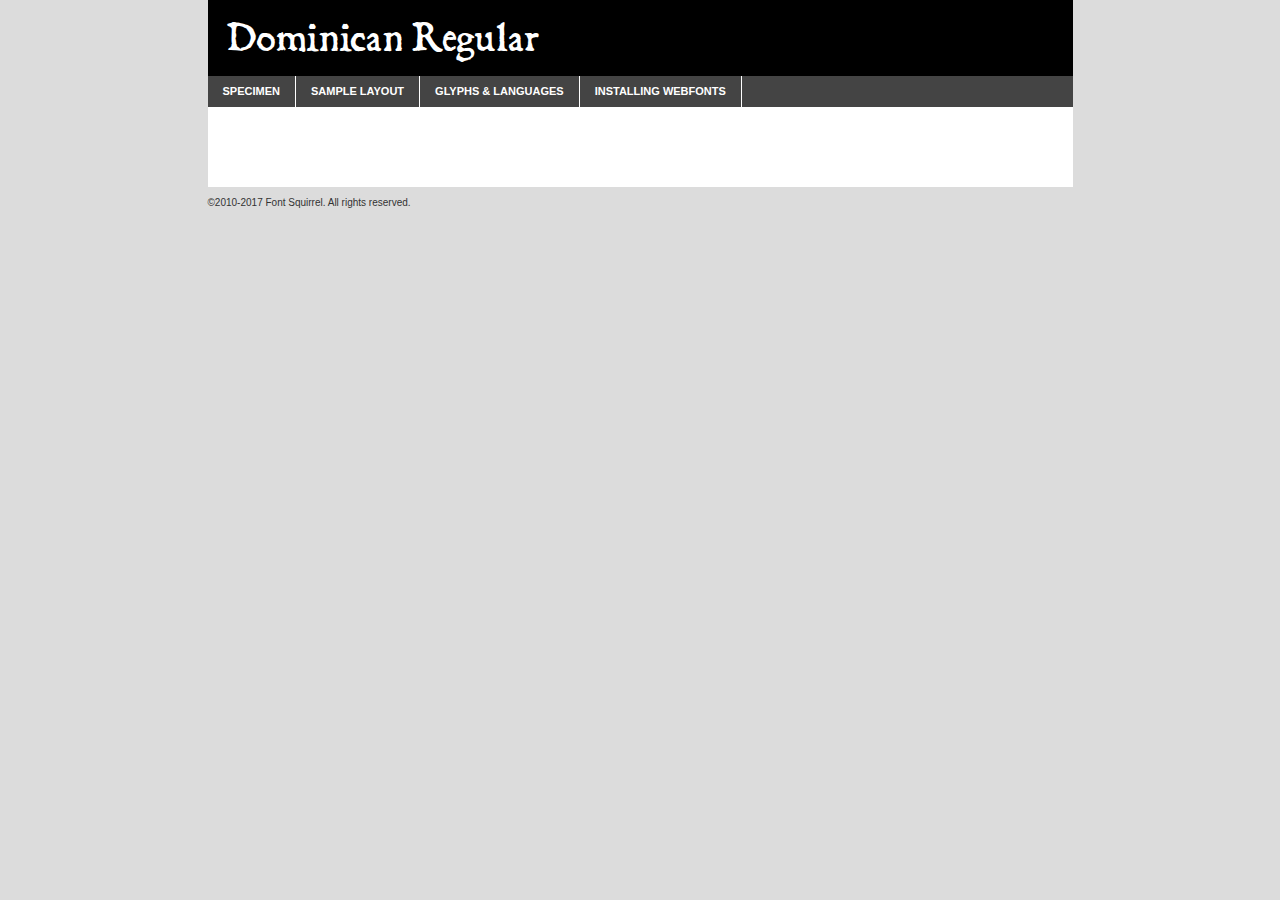
<file: Fonts/dominica-demo.html>
<!DOCTYPE html PUBLIC "-//W3C//DTD XHTML 1.0 Transitional//EN"
	"http://www.w3.org/TR/xhtml1/DTD/xhtml1-transitional.dtd">

<html xmlns="http://www.w3.org/1999/xhtml" xml:lang="en" lang="en">
<head>
	<meta http-equiv="Content-Type" content="text/html; charset=utf-8" />
	<script src="http://ajax.googleapis.com/ajax/libs/jquery/1.7.2/jquery.min.js" type="text/javascript" charset="utf-8"></script>
	<script type="text/javascript">
	(function($){$.fn.easyTabs=function(option){var param=jQuery.extend({fadeSpeed:"fast",defaultContent:1,activeClass:'active'},option);$(this).each(function(){var thisId="#"+this.id;if(param.defaultContent==''){param.defaultContent=1;}
	if(typeof param.defaultContent=="number")
	{var defaultTab=$(thisId+" .tabs li:eq("+(param.defaultContent-1)+") a").attr('href').substr(1);}else{var defaultTab=param.defaultContent;}
	$(thisId+" .tabs li a").each(function(){var tabToHide=$(this).attr('href').substr(1);$("#"+tabToHide).addClass('easytabs-tab-content');});hideAll();changeContent(defaultTab);function hideAll(){$(thisId+" .easytabs-tab-content").hide();}
	function changeContent(tabId){hideAll();$(thisId+" .tabs li").removeClass(param.activeClass);$(thisId+" .tabs li a[href=#"+tabId+"]").closest('li').addClass(param.activeClass);if(param.fadeSpeed!="none")
	{$(thisId+" #"+tabId).fadeIn(param.fadeSpeed);}else{$(thisId+" #"+tabId).show();}}
	$(thisId+" .tabs li").click(function(){var tabId=$(this).find('a').attr('href').substr(1);changeContent(tabId);return false;});});}})(jQuery);
	</script>
	<link rel="stylesheet" href="specimen_files/specimen_stylesheet.css" type="text/css" charset="utf-8" />
	<link rel="stylesheet" href="stylesheet.css" type="text/css" charset="utf-8" />

	<style type="text/css">
					body{
				font-family: 'dominicanregular';
							}
		</style>

	<title>Dominican Regular Specimen</title>
	
	
	<script type="text/javascript" charset="utf-8">
		$(document).ready(function() {
			$('#container').easyTabs({defaultContent:1});
		});
	</script>
</head>

<body>
<div id="container">
	<div id="header">
		Dominican Regular	</div>
	<ul class="tabs">
		<li><a href="#specimen">Specimen</a></li>
		<li><a href="#layout">Sample Layout</a></li>
				<li><a href="#glyphs">Glyphs &amp; Languages</a></li>
		<li><a href="#installing">Installing Webfonts</a></li>
		
	</ul>
	
	<div id="main_content">

		
			<div id="specimen">
		
				<div class="section">
					<div class="grid12 firstcol">
						<div class="huge">AaBb</div>
					</div>
				</div>
		
				<div class="section">
					<div class="glyph_range">A&#x200B;B&#x200b;C&#x200b;D&#x200b;E&#x200b;F&#x200b;G&#x200b;H&#x200b;I&#x200b;J&#x200b;K&#x200b;L&#x200b;M&#x200b;N&#x200b;O&#x200b;P&#x200b;Q&#x200b;R&#x200b;S&#x200b;T&#x200b;U&#x200b;V&#x200b;W&#x200b;X&#x200b;Y&#x200b;Z&#x200b;a&#x200b;b&#x200b;c&#x200b;d&#x200b;e&#x200b;f&#x200b;g&#x200b;h&#x200b;i&#x200b;j&#x200b;k&#x200b;l&#x200b;m&#x200b;n&#x200b;o&#x200b;p&#x200b;q&#x200b;r&#x200b;s&#x200b;t&#x200b;u&#x200b;v&#x200b;w&#x200b;x&#x200b;y&#x200b;z&#x200b;1&#x200b;2&#x200b;3&#x200b;4&#x200b;5&#x200b;6&#x200b;7&#x200b;8&#x200b;9&#x200b;0&#x200b;&amp;&#x200b;.&#x200b;,&#x200b;?&#x200b;!&#x200b;&#64;&#x200b;(&#x200b;)&#x200b;#&#x200b;$&#x200b;%&#x200b;*&#x200b;+&#x200b;-&#x200b;=&#x200b;:&#x200b;;</div>
				</div>
				<div class="section">
					<div class="grid12 firstcol">
						<table class="sample_table">
							<tr><td>10</td><td class="size10">abcdefghijklmnopqrstuvwxyzABCDEFGHIJKLMNOPQRSTUVWXYZ0123456789abcdefghijklmnopqrstuvwxyzABCDEFGHIJKLMNOPQRSTUVWXYZ0123456789abcdefghijklmnopqrstuvwxyzABCDEFGHIJKLMNOPQRSTUVWXYZ</td></tr>
							<tr><td>11</td><td class="size11">abcdefghijklmnopqrstuvwxyzABCDEFGHIJKLMNOPQRSTUVWXYZ0123456789abcdefghijklmnopqrstuvwxyzABCDEFGHIJKLMNOPQRSTUVWXYZ0123456789abcdefghijklmnopqrstuvwxyzABCDEFGHIJKLMNOPQRSTUVWXYZ</td></tr>
							<tr><td>12</td><td class="size12">abcdefghijklmnopqrstuvwxyzABCDEFGHIJKLMNOPQRSTUVWXYZ0123456789abcdefghijklmnopqrstuvwxyzABCDEFGHIJKLMNOPQRSTUVWXYZ0123456789abcdefghijklmnopqrstuvwxyzABCDEFGHIJKLMNOPQRSTUVWXYZ</td></tr>
							<tr><td>13</td><td class="size13">abcdefghijklmnopqrstuvwxyzABCDEFGHIJKLMNOPQRSTUVWXYZ0123456789abcdefghijklmnopqrstuvwxyzABCDEFGHIJKLMNOPQRSTUVWXYZ0123456789abcdefghijklmnopqrstuvwxyzABCDEFGHIJKLMNOPQRSTUVWXYZ</td></tr>
							<tr><td>14</td><td class="size14">abcdefghijklmnopqrstuvwxyzABCDEFGHIJKLMNOPQRSTUVWXYZ0123456789abcdefghijklmnopqrstuvwxyzABCDEFGHIJKLMNOPQRSTUVWXYZ0123456789abcdefghijklmnopqrstuvwxyzABCDEFGHIJKLMNOPQRSTUVWXYZ</td></tr>
							<tr><td>16</td><td class="size16">abcdefghijklmnopqrstuvwxyzABCDEFGHIJKLMNOPQRSTUVWXYZ0123456789abcdefghijklmnopqrstuvwxyzABCDEFGHIJKLMNOPQRSTUVWXYZ</td></tr>
							<tr><td>18</td><td class="size18">abcdefghijklmnopqrstuvwxyzABCDEFGHIJKLMNOPQRSTUVWXYZ0123456789abcdefghijklmnopqrstuvwxyzABCDEFGHIJKLMNOPQRSTUVWXYZ</td></tr>
							<tr><td>20</td><td class="size20">abcdefghijklmnopqrstuvwxyzABCDEFGHIJKLMNOPQRSTUVWXYZ0123456789abcdefghijklmnopqrstuvwxyzABCDEFGHIJKLMNOPQRSTUVWXYZ</td></tr>
							<tr><td>24</td><td class="size24">abcdefghijklmnopqrstuvwxyzABCDEFGHIJKLMNOPQRSTUVWXYZ0123456789abcdefghijklmnopqrstuvwxyzABCDEFGHIJKLMNOPQRSTUVWXYZ</td></tr>
							<tr><td>30</td><td class="size30">abcdefghijklmnopqrstuvwxyzABCDEFGHIJKLMNOPQRSTUVWXYZ0123456789abcdefghijklmnopqrstuvwxyzABCDEFGHIJKLMNOPQRSTUVWXYZ</td></tr>
							<tr><td>36</td><td class="size36">abcdefghijklmnopqrstuvwxyzABCDEFGHIJKLMNOPQRSTUVWXYZ0123456789abcdefghijklmnopqrstuvwxyzABCDEFGHIJKLMNOPQRSTUVWXYZ</td></tr>
							<tr><td>48</td><td class="size48">abcdefghijklmnopqrstuvwxyzABCDEFGHIJKLMNOPQRSTUVWXYZ0123456789abcdefghijklmnopqrstuvwxyzABCDEFGHIJKLMNOPQRSTUVWXYZ</td></tr>
							<tr><td>60</td><td class="size60">abcdefghijklmnopqrstuvwxyzABCDEFGHIJKLMNOPQRSTUVWXYZ0123456789abcdefghijklmnopqrstuvwxyzABCDEFGHIJKLMNOPQRSTUVWXYZ</td></tr>
							<tr><td>72</td><td class="size72">abcdefghijklmnopqrstuvwxyzABCDEFGHIJKLMNOPQRSTUVWXYZ0123456789abcdefghijklmnopqrstuvwxyzABCDEFGHIJKLMNOPQRSTUVWXYZ</td></tr>
							<tr><td>90</td><td class="size90">abcdefghijklmnopqrstuvwxyzABCDEFGHIJKLMNOPQRSTUVWXYZ0123456789abcdefghijklmnopqrstuvwxyzABCDEFGHIJKLMNOPQRSTUVWXYZ</td></tr>
						</table>
				
					</div>
			
				</div>
		
		
		
								<div class="section" id="bodycomparison">


										<div id="xheight">
				<div class="fontbody">&#x25FC;&#x25FC;&#x25FC;&#x25FC;&#x25FC;&#x25FC;&#x25FC;&#x25FC;&#x25FC;&#x25FC;&#x25FC;&#x25FC;&#x25FC;&#x25FC;&#x25FC;&#x25FC;&#x25FC;&#x25FC;&#x25FC;&#x25FC;&#x25FC;&#x25FC;&#x25FC;&#x25FC;&#x25FC;&#x25FC;&#x25FC;&#x25FC;&#x25FC;&#x25FC;&#x25FC;&#x25FC;&#x25FC;&#x25FC;&#x25FC;&#x25FC;&#x25FC;&#x25FC;&#x25FC;&#x25FC;&#x25FC;&#x25FC;&#x25FC;&#x25FC;&#x25FC;&#x25FC;&#x25FC;&#x25FC;&#x25FC;&#x25FC;&#x25FC;&#x25FC;&#x25FC;&#x25FC;&#x25FC;&#x25FC;&#x25FC;&#x25FC;&#x25FC;&#x25FC;&#x25FC;&#x25FC;&#x25FC;&#x25FC;&#x25FC;&#x25FC;&#x25FC;&#x25FC;&#x25FC;&#x25FC;&#x25FC;&#x25FC;&#x25FC;&#x25FC;&#x25FC;&#x25FC;&#x25FC;&#x25FC;&#x25FC;&#x25FC;&#x25FC;&#x25FC;&#x25FC;&#x25FC;&#x25FC;&#x25FC;&#x25FC;&#x25FC;&#x25FC;&#x25FC;&#x25FC;&#x25FC;&#x25FC;&#x25FC;&#x25FC;&#x25FC;&#x25FC;&#x25FC;&#x25FC;body</div><div class="arialbody">body</div><div class="verdanabody">body</div><div class="georgiabody">body</div></div>
										<div class="fontbody" style="z-index:1">
											body<span>Dominican Regular</span>
										</div>
										<div class="arialbody" style="z-index:1">
											body<span>Arial</span>
										</div>
										<div class="verdanabody" style="z-index:1">
											body<span>Verdana</span>
										</div>
										<div class="georgiabody" style="z-index:1">
											body<span>Georgia</span>
										</div>



								</div>
		
		
				<div class="section psample psample_row1" id="">
					
					<div class="grid2 firstcol">
						<p class="size10"><span>10.</span>Aenean lacinia bibendum nulla sed consectetur. Fusce dapibus, tellus ac cursus commodo, tortor mauris condimentum nibh, ut fermentum massa justo sit amet risus. Nullam id dolor id nibh ultricies vehicula ut id elit. Cum sociis natoque penatibus et magnis dis parturient montes, nascetur ridiculus mus. Nulla vitae elit libero, a pharetra augue.</p>
			
					</div>
					<div class="grid3">
						<p class="size11"><span>11.</span>Aenean lacinia bibendum nulla sed consectetur. Fusce dapibus, tellus ac cursus commodo, tortor mauris condimentum nibh, ut fermentum massa justo sit amet risus. Nullam id dolor id nibh ultricies vehicula ut id elit. Cum sociis natoque penatibus et magnis dis parturient montes, nascetur ridiculus mus. Nulla vitae elit libero, a pharetra augue.</p>
			
					</div>
					<div class="grid3">
						<p class="size12"><span>12.</span>Aenean lacinia bibendum nulla sed consectetur. Fusce dapibus, tellus ac cursus commodo, tortor mauris condimentum nibh, ut fermentum massa justo sit amet risus. Nullam id dolor id nibh ultricies vehicula ut id elit. Cum sociis natoque penatibus et magnis dis parturient montes, nascetur ridiculus mus. Nulla vitae elit libero, a pharetra augue.</p>
			
					</div>
					<div class="grid4">
						<p class="size13"><span>13.</span>Aenean lacinia bibendum nulla sed consectetur. Fusce dapibus, tellus ac cursus commodo, tortor mauris condimentum nibh, ut fermentum massa justo sit amet risus. Nullam id dolor id nibh ultricies vehicula ut id elit. Cum sociis natoque penatibus et magnis dis parturient montes, nascetur ridiculus mus. Nulla vitae elit libero, a pharetra augue.</p>
			
					</div>
					<div class="white_blend"></div>
					
				</div>
				<div class="section psample psample_row2" id="">
					<div class="grid3 firstcol">
						<p class="size14"><span>14.</span>Aenean lacinia bibendum nulla sed consectetur. Fusce dapibus, tellus ac cursus commodo, tortor mauris condimentum nibh, ut fermentum massa justo sit amet risus. Nullam id dolor id nibh ultricies vehicula ut id elit. Cum sociis natoque penatibus et magnis dis parturient montes, nascetur ridiculus mus. Nulla vitae elit libero, a pharetra augue.</p>
			
					</div>
					<div class="grid4">
						<p class="size16"><span>16.</span>Aenean lacinia bibendum nulla sed consectetur. Fusce dapibus, tellus ac cursus commodo, tortor mauris condimentum nibh, ut fermentum massa justo sit amet risus. Nullam id dolor id nibh ultricies vehicula ut id elit. Cum sociis natoque penatibus et magnis dis parturient montes, nascetur ridiculus mus. Nulla vitae elit libero, a pharetra augue.</p>
			
					</div>
					<div class="grid5">
						<p class="size18"><span>18.</span>Aenean lacinia bibendum nulla sed consectetur. Fusce dapibus, tellus ac cursus commodo, tortor mauris condimentum nibh, ut fermentum massa justo sit amet risus. Nullam id dolor id nibh ultricies vehicula ut id elit. Cum sociis natoque penatibus et magnis dis parturient montes, nascetur ridiculus mus. Nulla vitae elit libero, a pharetra augue.</p>
			
					</div>

					<div class="white_blend"></div>

				</div>
				
				<div class="section psample psample_row3" id="">
					<div class="grid5 firstcol">
						<p class="size20"><span>20.</span>Aenean lacinia bibendum nulla sed consectetur. Fusce dapibus, tellus ac cursus commodo, tortor mauris condimentum nibh, ut fermentum massa justo sit amet risus. Nullam id dolor id nibh ultricies vehicula ut id elit. Cum sociis natoque penatibus et magnis dis parturient montes, nascetur ridiculus mus. Nulla vitae elit libero, a pharetra augue.</p>
					</div>
					<div class="grid7">
						<p class="size24"><span>24.</span>Aenean lacinia bibendum nulla sed consectetur. Fusce dapibus, tellus ac cursus commodo, tortor mauris condimentum nibh, ut fermentum massa justo sit amet risus. Nullam id dolor id nibh ultricies vehicula ut id elit. Cum sociis natoque penatibus et magnis dis parturient montes, nascetur ridiculus mus. Nulla vitae elit libero, a pharetra augue.</p>
					</div>
					
					<div class="white_blend"></div>
					
				</div>
				
				<div class="section psample psample_row4" id="">
					<div class="grid12 firstcol">
						<p class="size30"><span>30.</span>Aenean lacinia bibendum nulla sed consectetur. Fusce dapibus, tellus ac cursus commodo, tortor mauris condimentum nibh, ut fermentum massa justo sit amet risus. Nullam id dolor id nibh ultricies vehicula ut id elit. Cum sociis natoque penatibus et magnis dis parturient montes, nascetur ridiculus mus. Nulla vitae elit libero, a pharetra augue.</p>
					</div>
					<div class="white_blend"></div>
					
				</div>
				
				
				
				<div class="section psample psample_row1 fullreverse">
					<div class="grid2 firstcol">
						<p class="size10"><span>10.</span>Aenean lacinia bibendum nulla sed consectetur. Fusce dapibus, tellus ac cursus commodo, tortor mauris condimentum nibh, ut fermentum massa justo sit amet risus. Nullam id dolor id nibh ultricies vehicula ut id elit. Cum sociis natoque penatibus et magnis dis parturient montes, nascetur ridiculus mus. Nulla vitae elit libero, a pharetra augue.</p>
			
					</div>
					<div class="grid3">
						<p class="size11"><span>11.</span>Aenean lacinia bibendum nulla sed consectetur. Fusce dapibus, tellus ac cursus commodo, tortor mauris condimentum nibh, ut fermentum massa justo sit amet risus. Nullam id dolor id nibh ultricies vehicula ut id elit. Cum sociis natoque penatibus et magnis dis parturient montes, nascetur ridiculus mus. Nulla vitae elit libero, a pharetra augue.</p>
			
					</div>
					<div class="grid3">
						<p class="size12"><span>12.</span>Aenean lacinia bibendum nulla sed consectetur. Fusce dapibus, tellus ac cursus commodo, tortor mauris condimentum nibh, ut fermentum massa justo sit amet risus. Nullam id dolor id nibh ultricies vehicula ut id elit. Cum sociis natoque penatibus et magnis dis parturient montes, nascetur ridiculus mus. Nulla vitae elit libero, a pharetra augue.</p>
			
					</div>
					<div class="grid4">
						<p class="size13"><span>13.</span>Aenean lacinia bibendum nulla sed consectetur. Fusce dapibus, tellus ac cursus commodo, tortor mauris condimentum nibh, ut fermentum massa justo sit amet risus. Nullam id dolor id nibh ultricies vehicula ut id elit. Cum sociis natoque penatibus et magnis dis parturient montes, nascetur ridiculus mus. Nulla vitae elit libero, a pharetra augue.</p>
			
					</div>
					<div class="black_blend"></div>
					
				</div>
				
				<div class="section psample psample_row2 fullreverse">
					<div class="grid3 firstcol">
						<p class="size14"><span>14.</span>Aenean lacinia bibendum nulla sed consectetur. Fusce dapibus, tellus ac cursus commodo, tortor mauris condimentum nibh, ut fermentum massa justo sit amet risus. Nullam id dolor id nibh ultricies vehicula ut id elit. Cum sociis natoque penatibus et magnis dis parturient montes, nascetur ridiculus mus. Nulla vitae elit libero, a pharetra augue.</p>
			
					</div>
					<div class="grid4">
						<p class="size16"><span>16.</span>Aenean lacinia bibendum nulla sed consectetur. Fusce dapibus, tellus ac cursus commodo, tortor mauris condimentum nibh, ut fermentum massa justo sit amet risus. Nullam id dolor id nibh ultricies vehicula ut id elit. Cum sociis natoque penatibus et magnis dis parturient montes, nascetur ridiculus mus. Nulla vitae elit libero, a pharetra augue.</p>
			
					</div>
					<div class="grid5">
						<p class="size18"><span>18.</span>Aenean lacinia bibendum nulla sed consectetur. Fusce dapibus, tellus ac cursus commodo, tortor mauris condimentum nibh, ut fermentum massa justo sit amet risus. Nullam id dolor id nibh ultricies vehicula ut id elit. Cum sociis natoque penatibus et magnis dis parturient montes, nascetur ridiculus mus. Nulla vitae elit libero, a pharetra augue.</p>
			
					</div>
					<div class="black_blend"></div>

				</div>
				
				<div class="section psample fullreverse psample_row3" id="">
					<div class="grid5 firstcol">
						<p class="size20"><span>20.</span>Aenean lacinia bibendum nulla sed consectetur. Fusce dapibus, tellus ac cursus commodo, tortor mauris condimentum nibh, ut fermentum massa justo sit amet risus. Nullam id dolor id nibh ultricies vehicula ut id elit. Cum sociis natoque penatibus et magnis dis parturient montes, nascetur ridiculus mus. Nulla vitae elit libero, a pharetra augue.</p>
					</div>
					<div class="grid7">
						<p class="size24"><span>24.</span>Aenean lacinia bibendum nulla sed consectetur. Fusce dapibus, tellus ac cursus commodo, tortor mauris condimentum nibh, ut fermentum massa justo sit amet risus. Nullam id dolor id nibh ultricies vehicula ut id elit. Cum sociis natoque penatibus et magnis dis parturient montes, nascetur ridiculus mus. Nulla vitae elit libero, a pharetra augue.</p>
					</div>
					
					<div class="black_blend"></div>
					
				</div>
				
				<div class="section psample fullreverse psample_row4" id="" style="border-bottom: 20px #000 solid;">
					<div class="grid12 firstcol">
						<p class="size30"><span>30.</span>Aenean lacinia bibendum nulla sed consectetur. Fusce dapibus, tellus ac cursus commodo, tortor mauris condimentum nibh, ut fermentum massa justo sit amet risus. Nullam id dolor id nibh ultricies vehicula ut id elit. Cum sociis natoque penatibus et magnis dis parturient montes, nascetur ridiculus mus. Nulla vitae elit libero, a pharetra augue.</p>
					</div>
					<div class="black_blend"></div>
					
				</div>
				
				
				
				
			</div>
			
			<div id="layout">
				
				<div class="section">
					
					<div class="grid12 firstcol">
						<h1>Lorem Ipsum Dolor</h1>
						<h2>Etiam porta sem malesuada magna mollis euismod</h2>
						
						<p class="byline">By <a href="#link">Aenean Lacinia</a></p>
					</div>
				</div>
				<div class="section">
					<div class="grid8 firstcol">
						<p class="large">Donec sed odio dui. Morbi leo risus, porta ac consectetur ac, vestibulum at eros. Fusce dapibus, tellus ac cursus commodo, tortor mauris condimentum nibh, ut fermentum massa justo sit amet risus. </p>

						
						<h3>Pellentesque ornare sem</h3>

						<p>Maecenas sed diam eget risus varius blandit sit amet non magna. Maecenas faucibus mollis interdum. Donec ullamcorper nulla non metus auctor fringilla. Nullam id dolor id nibh ultricies vehicula ut id elit. Nullam id dolor id nibh ultricies vehicula ut id elit. </p>

						<p>Aenean eu leo quam. Pellentesque ornare sem lacinia quam venenatis vestibulum. Lorem ipsum dolor sit amet, consectetur adipiscing elit. Cum sociis natoque penatibus et magnis dis parturient montes, nascetur ridiculus mus. </p>

						<p>Nulla vitae elit libero, a pharetra augue. Praesent commodo cursus magna, vel scelerisque nisl consectetur et. Aenean lacinia bibendum nulla sed consectetur. </p>

						<p>Nullam quis risus eget urna mollis ornare vel eu leo. Nullam quis risus eget urna mollis ornare vel eu leo. Maecenas sed diam eget risus varius blandit sit amet non magna. Donec ullamcorper nulla non metus auctor fringilla. </p>

						<h3>Cras mattis consectetur</h3>

						<p>Aenean eu leo quam. Pellentesque ornare sem lacinia quam venenatis vestibulum. Aenean lacinia bibendum nulla sed consectetur. Integer posuere erat a ante venenatis dapibus posuere velit aliquet. Cras mattis consectetur purus sit amet fermentum. </p>

						<p>Nullam id dolor id nibh ultricies vehicula ut id elit. Nullam quis risus eget urna mollis ornare vel eu leo. Cras mattis consectetur purus sit amet fermentum.</p>
					</div>
					
					<div class="grid4 sidebar">
						
						<div class="box reverse">
							<p class="last">Nullam quis risus eget urna mollis ornare vel eu leo. Donec ullamcorper nulla non metus auctor fringilla. Cras mattis consectetur purus sit amet fermentum. Sed posuere consectetur est at lobortis. Lorem ipsum dolor sit amet, consectetur adipiscing elit. </p>
						</div>
						
						<p class="caption">Maecenas sed diam eget risus varius.</p>

						<p>Vestibulum id ligula porta felis euismod semper. Integer posuere erat a ante venenatis dapibus posuere velit aliquet. Vestibulum id ligula porta felis euismod semper. Sed posuere consectetur est at lobortis. Maecenas sed diam eget risus varius blandit sit amet non magna. Fusce dapibus, tellus ac cursus commodo, tortor mauris condimentum nibh, ut fermentum massa justo sit amet risus. </p>

					

						<p>Duis mollis, est non commodo luctus, nisi erat porttitor ligula, eget lacinia odio sem nec elit. Aenean lacinia bibendum nulla sed consectetur. Vivamus sagittis lacus vel augue laoreet rutrum faucibus dolor auctor. Aenean lacinia bibendum nulla sed consectetur. Nullam quis risus eget urna mollis ornare vel eu leo. </p>

						<p>Praesent commodo cursus magna, vel scelerisque nisl consectetur et. Donec ullamcorper nulla non metus auctor fringilla. Maecenas faucibus mollis interdum. Fusce dapibus, tellus ac cursus commodo, tortor mauris condimentum nibh, ut fermentum massa justo sit amet risus. </p>

					</div>
				</div>
				
			</div>


			



		<div id="glyphs">
			<div class="section">
				<div class="grid12 firstcol">
			
				<h1>Language Support</h1>
				<p>The subset of Dominican Regular in this kit supports the following languages:<br />
			
					Albanian, Basque, Breton, Chamorro, Danish, Dutch, English, Faroese, Finnish, French, Frisian, Galician, German, Icelandic, Italian, Malagasy, Norwegian, Portuguese, Spanish, Alsatian, Aragonese, Arapaho, Arrernte, Asturian, Aymara, Bislama, Cebuano, Corsican, Fijian, French_creole, Genoese, Gilbertese, Greenlandic, Haitian_creole, Hiligaynon, Hmong, Hopi, Ibanag, Iloko_ilokano, Indonesian, Interglossa_glosa, Interlingua, Irish_gaelic, Jerriais, Lojban, Lombard, Luxembourgeois, Manx, Mohawk, Norfolk_pitcairnese, Occitan, Oromo, Pangasinan, Papiamento, Piedmontese, Potawatomi, Rhaeto-romance, Romansh, Rotokas, Sami_lule, Samoan, Sardinian, Scots_gaelic, Seychelles_creole, Shona, Sicilian, Somali, Southern_ndebele, Swahili, Swati_swazi, Tagalog_filipino_pilipino, Tetum, Tok_pisin, Uyghur_latinized, Volapuk, Walloon, Warlpiri, Xhosa, Yapese, Zulu, Latinbasic, Demo				</p>
				<h1>Glyph Chart</h1>
				<p>The subset of Dominican Regular in this kit includes all the glyphs listed below. Unicode entities are included above each glyph to help you insert individual characters into your layout.</p>
				<div id="glyph_chart">
			
																				 <div><p>&amp;#13;</p>&#13;</div>
																				 <div><p>&amp;#32;</p>&#32;</div>
																				 <div><p>&amp;#33;</p>&#33;</div>
																				 <div><p>&amp;#34;</p>&#34;</div>
																				 <div><p>&amp;#36;</p>&#36;</div>
																				 <div><p>&amp;#38;</p>&#38;</div>
																				 <div><p>&amp;#39;</p>&#39;</div>
																				 <div><p>&amp;#40;</p>&#40;</div>
																				 <div><p>&amp;#41;</p>&#41;</div>
																				 <div><p>&amp;#42;</p>&#42;</div>
																				 <div><p>&amp;#43;</p>&#43;</div>
																				 <div><p>&amp;#44;</p>&#44;</div>
																				 <div><p>&amp;#45;</p>&#45;</div>
																				 <div><p>&amp;#46;</p>&#46;</div>
																				 <div><p>&amp;#47;</p>&#47;</div>
																				 <div><p>&amp;#48;</p>&#48;</div>
																				 <div><p>&amp;#49;</p>&#49;</div>
																				 <div><p>&amp;#50;</p>&#50;</div>
																				 <div><p>&amp;#51;</p>&#51;</div>
																				 <div><p>&amp;#52;</p>&#52;</div>
																				 <div><p>&amp;#53;</p>&#53;</div>
																				 <div><p>&amp;#54;</p>&#54;</div>
																				 <div><p>&amp;#55;</p>&#55;</div>
																				 <div><p>&amp;#56;</p>&#56;</div>
																				 <div><p>&amp;#57;</p>&#57;</div>
																				 <div><p>&amp;#58;</p>&#58;</div>
																				 <div><p>&amp;#59;</p>&#59;</div>
																				 <div><p>&amp;#61;</p>&#61;</div>
																				 <div><p>&amp;#63;</p>&#63;</div>
																				 <div><p>&amp;#64;</p>&#64;</div>
																				 <div><p>&amp;#65;</p>&#65;</div>
																				 <div><p>&amp;#66;</p>&#66;</div>
																				 <div><p>&amp;#67;</p>&#67;</div>
																				 <div><p>&amp;#68;</p>&#68;</div>
																				 <div><p>&amp;#69;</p>&#69;</div>
																				 <div><p>&amp;#70;</p>&#70;</div>
																				 <div><p>&amp;#71;</p>&#71;</div>
																				 <div><p>&amp;#72;</p>&#72;</div>
																				 <div><p>&amp;#73;</p>&#73;</div>
																				 <div><p>&amp;#74;</p>&#74;</div>
																				 <div><p>&amp;#75;</p>&#75;</div>
																				 <div><p>&amp;#76;</p>&#76;</div>
																				 <div><p>&amp;#77;</p>&#77;</div>
																				 <div><p>&amp;#78;</p>&#78;</div>
																				 <div><p>&amp;#79;</p>&#79;</div>
																				 <div><p>&amp;#80;</p>&#80;</div>
																				 <div><p>&amp;#81;</p>&#81;</div>
																				 <div><p>&amp;#82;</p>&#82;</div>
																				 <div><p>&amp;#83;</p>&#83;</div>
																				 <div><p>&amp;#84;</p>&#84;</div>
																				 <div><p>&amp;#85;</p>&#85;</div>
																				 <div><p>&amp;#86;</p>&#86;</div>
																				 <div><p>&amp;#87;</p>&#87;</div>
																				 <div><p>&amp;#88;</p>&#88;</div>
																				 <div><p>&amp;#89;</p>&#89;</div>
																				 <div><p>&amp;#90;</p>&#90;</div>
																				 <div><p>&amp;#91;</p>&#91;</div>
																				 <div><p>&amp;#92;</p>&#92;</div>
																				 <div><p>&amp;#93;</p>&#93;</div>
																				 <div><p>&amp;#94;</p>&#94;</div>
																				 <div><p>&amp;#95;</p>&#95;</div>
																				 <div><p>&amp;#96;</p>&#96;</div>
																				 <div><p>&amp;#97;</p>&#97;</div>
																				 <div><p>&amp;#98;</p>&#98;</div>
																				 <div><p>&amp;#99;</p>&#99;</div>
																				 <div><p>&amp;#100;</p>&#100;</div>
																				 <div><p>&amp;#101;</p>&#101;</div>
																				 <div><p>&amp;#102;</p>&#102;</div>
																				 <div><p>&amp;#103;</p>&#103;</div>
																				 <div><p>&amp;#104;</p>&#104;</div>
																				 <div><p>&amp;#105;</p>&#105;</div>
																				 <div><p>&amp;#106;</p>&#106;</div>
																				 <div><p>&amp;#107;</p>&#107;</div>
																				 <div><p>&amp;#108;</p>&#108;</div>
																				 <div><p>&amp;#109;</p>&#109;</div>
																				 <div><p>&amp;#110;</p>&#110;</div>
																				 <div><p>&amp;#111;</p>&#111;</div>
																				 <div><p>&amp;#112;</p>&#112;</div>
																				 <div><p>&amp;#113;</p>&#113;</div>
																				 <div><p>&amp;#114;</p>&#114;</div>
																				 <div><p>&amp;#115;</p>&#115;</div>
																				 <div><p>&amp;#116;</p>&#116;</div>
																				 <div><p>&amp;#117;</p>&#117;</div>
																				 <div><p>&amp;#118;</p>&#118;</div>
																				 <div><p>&amp;#119;</p>&#119;</div>
																				 <div><p>&amp;#120;</p>&#120;</div>
																				 <div><p>&amp;#121;</p>&#121;</div>
																				 <div><p>&amp;#122;</p>&#122;</div>
																				 <div><p>&amp;#124;</p>&#124;</div>
																				 <div><p>&amp;#126;</p>&#126;</div>
																				 <div><p>&amp;#160;</p>&#160;</div>
																				 <div><p>&amp;#161;</p>&#161;</div>
																				 <div><p>&amp;#162;</p>&#162;</div>
																				 <div><p>&amp;#163;</p>&#163;</div>
																				 <div><p>&amp;#164;</p>&#164;</div>
																				 <div><p>&amp;#165;</p>&#165;</div>
																				 <div><p>&amp;#168;</p>&#168;</div>
																				 <div><p>&amp;#170;</p>&#170;</div>
																				 <div><p>&amp;#171;</p>&#171;</div>
																				 <div><p>&amp;#173;</p>&#173;</div>
																				 <div><p>&amp;#180;</p>&#180;</div>
																				 <div><p>&amp;#183;</p>&#183;</div>
																				 <div><p>&amp;#184;</p>&#184;</div>
																				 <div><p>&amp;#186;</p>&#186;</div>
																				 <div><p>&amp;#187;</p>&#187;</div>
																				 <div><p>&amp;#191;</p>&#191;</div>
																				 <div><p>&amp;#192;</p>&#192;</div>
																				 <div><p>&amp;#193;</p>&#193;</div>
																				 <div><p>&amp;#194;</p>&#194;</div>
																				 <div><p>&amp;#195;</p>&#195;</div>
																				 <div><p>&amp;#196;</p>&#196;</div>
																				 <div><p>&amp;#197;</p>&#197;</div>
																				 <div><p>&amp;#198;</p>&#198;</div>
																				 <div><p>&amp;#199;</p>&#199;</div>
																				 <div><p>&amp;#200;</p>&#200;</div>
																				 <div><p>&amp;#201;</p>&#201;</div>
																				 <div><p>&amp;#202;</p>&#202;</div>
																				 <div><p>&amp;#203;</p>&#203;</div>
																				 <div><p>&amp;#204;</p>&#204;</div>
																				 <div><p>&amp;#205;</p>&#205;</div>
																				 <div><p>&amp;#206;</p>&#206;</div>
																				 <div><p>&amp;#207;</p>&#207;</div>
																				 <div><p>&amp;#208;</p>&#208;</div>
																				 <div><p>&amp;#209;</p>&#209;</div>
																				 <div><p>&amp;#210;</p>&#210;</div>
																				 <div><p>&amp;#211;</p>&#211;</div>
																				 <div><p>&amp;#212;</p>&#212;</div>
																				 <div><p>&amp;#213;</p>&#213;</div>
																				 <div><p>&amp;#214;</p>&#214;</div>
																				 <div><p>&amp;#215;</p>&#215;</div>
																				 <div><p>&amp;#216;</p>&#216;</div>
																				 <div><p>&amp;#217;</p>&#217;</div>
																				 <div><p>&amp;#218;</p>&#218;</div>
																				 <div><p>&amp;#219;</p>&#219;</div>
																				 <div><p>&amp;#220;</p>&#220;</div>
																				 <div><p>&amp;#221;</p>&#221;</div>
																				 <div><p>&amp;#222;</p>&#222;</div>
																				 <div><p>&amp;#223;</p>&#223;</div>
																				 <div><p>&amp;#224;</p>&#224;</div>
																				 <div><p>&amp;#225;</p>&#225;</div>
																				 <div><p>&amp;#226;</p>&#226;</div>
																				 <div><p>&amp;#227;</p>&#227;</div>
																				 <div><p>&amp;#228;</p>&#228;</div>
																				 <div><p>&amp;#229;</p>&#229;</div>
																				 <div><p>&amp;#230;</p>&#230;</div>
																				 <div><p>&amp;#231;</p>&#231;</div>
																				 <div><p>&amp;#232;</p>&#232;</div>
																				 <div><p>&amp;#233;</p>&#233;</div>
																				 <div><p>&amp;#234;</p>&#234;</div>
																				 <div><p>&amp;#235;</p>&#235;</div>
																				 <div><p>&amp;#236;</p>&#236;</div>
																				 <div><p>&amp;#237;</p>&#237;</div>
																				 <div><p>&amp;#238;</p>&#238;</div>
																				 <div><p>&amp;#239;</p>&#239;</div>
																				 <div><p>&amp;#240;</p>&#240;</div>
																				 <div><p>&amp;#241;</p>&#241;</div>
																				 <div><p>&amp;#242;</p>&#242;</div>
																				 <div><p>&amp;#243;</p>&#243;</div>
																				 <div><p>&amp;#244;</p>&#244;</div>
																				 <div><p>&amp;#245;</p>&#245;</div>
																				 <div><p>&amp;#246;</p>&#246;</div>
																				 <div><p>&amp;#247;</p>&#247;</div>
																				 <div><p>&amp;#248;</p>&#248;</div>
																				 <div><p>&amp;#249;</p>&#249;</div>
																				 <div><p>&amp;#250;</p>&#250;</div>
																				 <div><p>&amp;#251;</p>&#251;</div>
																				 <div><p>&amp;#252;</p>&#252;</div>
																				 <div><p>&amp;#253;</p>&#253;</div>
																				 <div><p>&amp;#254;</p>&#254;</div>
																				 <div><p>&amp;#255;</p>&#255;</div>
																				 <div><p>&amp;#338;</p>&#338;</div>
																				 <div><p>&amp;#339;</p>&#339;</div>
																				 <div><p>&amp;#376;</p>&#376;</div>
																				 <div><p>&amp;#710;</p>&#710;</div>
																				 <div><p>&amp;#732;</p>&#732;</div>
																				 <div><p>&amp;#8192;</p>&#8192;</div>
																				 <div><p>&amp;#8193;</p>&#8193;</div>
																				 <div><p>&amp;#8194;</p>&#8194;</div>
																				 <div><p>&amp;#8195;</p>&#8195;</div>
																				 <div><p>&amp;#8196;</p>&#8196;</div>
																				 <div><p>&amp;#8197;</p>&#8197;</div>
																				 <div><p>&amp;#8198;</p>&#8198;</div>
																				 <div><p>&amp;#8199;</p>&#8199;</div>
																				 <div><p>&amp;#8200;</p>&#8200;</div>
																				 <div><p>&amp;#8201;</p>&#8201;</div>
																				 <div><p>&amp;#8202;</p>&#8202;</div>
																				 <div><p>&amp;#8208;</p>&#8208;</div>
																				 <div><p>&amp;#8209;</p>&#8209;</div>
																				 <div><p>&amp;#8210;</p>&#8210;</div>
																				 <div><p>&amp;#8211;</p>&#8211;</div>
																				 <div><p>&amp;#8212;</p>&#8212;</div>
																				 <div><p>&amp;#8216;</p>&#8216;</div>
																				 <div><p>&amp;#8217;</p>&#8217;</div>
																				 <div><p>&amp;#8218;</p>&#8218;</div>
																				 <div><p>&amp;#8220;</p>&#8220;</div>
																				 <div><p>&amp;#8221;</p>&#8221;</div>
																				 <div><p>&amp;#8222;</p>&#8222;</div>
																				 <div><p>&amp;#8226;</p>&#8226;</div>
																				 <div><p>&amp;#8239;</p>&#8239;</div>
																				 <div><p>&amp;#8249;</p>&#8249;</div>
																				 <div><p>&amp;#8250;</p>&#8250;</div>
																				 <div><p>&amp;#8287;</p>&#8287;</div>
																				 <div><p>&amp;#8364;</p>&#8364;</div>
																				 <div><p>&amp;#9724;</p>&#9724;</div>
																																						</div>	
				</div>
		
		
			</div>
		</div>
		
		
		<div id="specs">
			
		</div>
	
		<div id="installing">
			<div class="section">
				<div class="grid7 firstcol">
					<h1>Installing Webfonts</h1>
					
					<p>Webfonts are supported by all major browser platforms but not all in the same way. There are currently four different font formats that must be included in order to target all browsers. This includes TTF, WOFF, EOT and SVG.</p>
					
					<h2>1. Upload your webfonts</h2>
					<p>You must upload your webfont kit to your website. They should be in or near the same directory as your CSS files.</p>
					
					<h2>2. Include the webfont stylesheet</h2>
					<p>A special CSS @font-face declaration helps the various browsers select the appropriate font it needs without causing you a bunch of headaches. Learn more about this syntax by reading the <a href="https://www.fontspring.com/blog/further-hardening-of-the-bulletproof-syntax">Fontspring blog post</a> about it. The code for it is as follows:</p>


<code>
@font-face{ 
	font-family: 'MyWebFont';
	src: url('WebFont.eot');
	src: url('WebFont.eot?#iefix') format('embedded-opentype'),
	     url('WebFont.woff') format('woff'),
	     url('WebFont.ttf') format('truetype'),
	     url('WebFont.svg#webfont') format('svg');
}
</code>

	<p>We've already gone ahead and generated the code for you. All you have to do is link to the stylesheet in your HTML, like this:</p>
	<code>&lt;link rel=&quot;stylesheet&quot; href=&quot;stylesheet.css&quot; type=&quot;text/css&quot; charset=&quot;utf-8&quot; /&gt;</code>

					<h2>3. Modify your own stylesheet</h2>
					<p>To take advantage of your new fonts, you must tell your stylesheet to use them. Look at the original @font-face declaration above and find the property called "font-family." The name linked there will be what you use to reference the font. Prepend that webfont name to the font stack in the "font-family" property, inside the selector you want to change. For example:</p>
<code>p { font-family: 'WebFont', Arial, sans-serif; }</code>

<h2>4. Test</h2>
<p>Getting webfonts to work cross-browser <em>can</em> be tricky. Use the information in the sidebar to help you if you find that fonts aren't loading in a particular browser.</p>
				</div>
				
				<div class="grid5 sidebar">
					<div class="box">
						<h2>Troubleshooting<br />Font-Face Problems</h2>
						<p>Having trouble getting your webfonts to load in your new website? Here are some tips to sort out what might be the problem.</p>

						<h3>Fonts not showing in any browser</h3>

						<p>This sounds like you need to work on the plumbing. You either did not upload the fonts to the correct directory, or you did not link the fonts properly in the CSS. If you've confirmed that all this is correct and you still have a problem, take a look at your .htaccess file and see if requests are getting intercepted.</p>

						<h3>Fonts not loading in iPhone or iPad</h3>

						<p>The most common problem here is that you are serving the fonts from an IIS server. IIS refuses to serve files that have unknown MIME types. If that is the case, you must set the MIME type for SVG to "image/svg+xml" in the server settings. Follow these instructions from Microsoft if you need help.</p>

						<h3>Fonts not loading in Firefox</h3>

						<p>The primary reason for this failure? You are still using a version Firefox older than 3.5. So upgrade already! If that isn't it, then you are very likely serving fonts from a different domain. Firefox requires that all font assets be served from the same domain. Lastly it is possible that you need to add WOFF to your list of MIME types (if you are serving via IIS.)</p>

						<h3>Fonts not loading in IE</h3>

						<p>Are you looking at Internet Explorer on an actual Windows machine or are you cheating by using a service like Adobe BrowserLab? Many of these screenshot services do not render @font-face for IE. Best to test it on a real machine.</p>

						<h3>Fonts not loading in IE9</h3>

						<p>IE9, like Firefox, requires that fonts be served from the same domain as the website. Make sure that is the case.</p>
					</div>
				</div>
			</div>
			
		</div>
	
	</div>
	<div id="footer">
		<p>&copy;2010-2017 Font Squirrel. All rights reserved.</p>
	</div>
</div>
</body>
</html>
</file>
<file: Fonts/stylesheet.css>
/*! Generated by Font Squirrel (https://www.fontsquirrel.com) on January 17, 2022 */



@font-face {
    font-family: 'dominicanregular';
    src: url('dominica-webfont.woff2') format('woff2'),
         url('dominica-webfont.woff') format('woff');
    font-weight: normal;
    font-style: normal;

}
</file>
<file: Fonts/specimen_files/specimen_stylesheet.css>
@import url('grid_12-825-55-15.css');

/*  
	CSS Reset by Eric Meyer - Released under Public Domain
    http://meyerweb.com/eric/tools/css/reset/
*/
html, body, div, span, applet, object, iframe,
h1, h2, h3, h4, h5, h6, p, blockquote, pre,
a, abbr, acronym, address, big, cite, code,
del, dfn, em, font, img, ins, kbd, q, s, samp,
small, strike, strong, sub, sup, tt, var,
b, u, i, center, dl, dt, dd, ol, ul, li,
fieldset, form, label, legend, table, 
caption, tbody, tfoot, thead, tr, th, td 
                  {margin: 0;padding: 0;border: 0;outline: 0;
                  font-size: 100%;vertical-align: baseline;
                  background: transparent;}
body              {line-height: 1;}
ol, ul            {list-style: none;}
blockquote, q     {quotes: none;}
blockquote:before, blockquote:after,
q:before, q:after {content: '';	content: none;}
:focus            {outline: 0;}
ins               {text-decoration: none;}
del               {text-decoration: line-through;}
table             {border-collapse: collapse;border-spacing: 0;}




body {
	color: #000;
	background-color: #dcdcdc;
}

a {
	text-decoration: none;
	color: #1883ba;
}

h1{
	font-size: 32px;
	font-weight: normal;
	font-style: normal;
	margin-bottom: 18px;
}

h2{
	font-size: 18px;
}

#container {
	width: 865px;
	margin: 0px auto;
}


#header {
	padding: 20px;
	font-size: 36px;
	background-color: #000;
	color: #fff;
}

#header span {
	color: #666;
}
#main_content {
	background-color: #fff;
	padding: 60px 20px 20px;
}


#footer p {
	margin: 0;
	padding-top: 10px;
	padding-bottom: 50px;
	color: #333;
	font: 10px Arial, sans-serif;
}

.tabs {
	width: 100%;
	height: 31px;
	background-color: #444;
}
.tabs li {
	float:  left;
	margin: 0;
	overflow: hidden;
	background-color: #444;
}
.tabs li a {
	display: block;
	color: #fff;
	text-decoration: none;
	font: bold 11px/11px 'Arial';
	text-transform: uppercase;
	padding: 10px 15px;
	border-right: 1px solid #fff;
}

.tabs li a:hover {
		background-color: #00b3ff;

}

.tabs li.active a {
	color:  #000;
	background-color: #fff;
}



div.huge {
	
	font-size: 300px;
	line-height: 1em;
	padding: 0;
	letter-spacing: -.02em;
	overflow: hidden;
}
div.glyph_range {
	font-size: 72px;
	line-height: 1.1em;
}

.size10{ font-size: 10px; }
.size11{ font-size: 11px; }
.size12{ font-size: 12px; }
.size13{ font-size: 13px; }
.size14{ font-size: 14px; }
.size16{ font-size: 16px; }
.size18{ font-size: 18px; }
.size20{ font-size: 20px; }
.size24{ font-size: 24px; }
.size30{ font-size: 30px; }
.size36{ font-size: 36px; }
.size48{ font-size: 48px; }
.size60{ font-size: 60px; }
.size72{ font-size: 72px; }
.size90{ font-size: 90px; }


.psample_row1 {	height: 120px;}
.psample_row1 {	height: 120px;}
.psample_row2 {	height: 160px;}
.psample_row3 {	height: 160px;}
.psample_row4 {	height: 160px;}

.psample {
	overflow: hidden;
	position: relative;
}
.psample p {
	line-height: 1.3em;
	display: block;
	overflow: hidden;
	margin: 0;
}

.psample span {
	margin-right: .5em;
}

.white_blend {
	width: 100%;
	height: 61px;
	background-image: url([data-uri]);
	position: absolute;
	bottom: 0;
}
.black_blend {
	width: 100%;
	height: 61px;
	background-image: url([data-uri]);
	position: absolute;
	bottom: 0;
}
.fullreverse {
	background:  #000 !important;
	color:  #fff !important;
	margin-left: -20px;
	padding-left: 20px;
	margin-right: -20px;
	padding-right: 20px;
	padding: 20px;
	margin-bottom:0;
}


.sample_table td {
	padding-top: 3px;
	padding-bottom:5px;
	padding-left: 5px;
	vertical-align: middle;
	line-height: 1.2em;
}

.sample_table td:first-child {
	background-color: #eee;
	text-align: right;
	padding-right: 5px;
	padding-left: 0;
	padding: 5px;
	font: 11px/12px "Courier New", Courier, mono;
}

code {
	white-space: pre;
	background-color: #eee;
	display: block;
	padding: 10px;
	margin-bottom: 18px;
	overflow: auto;
}


.bottom,.last 	{margin-bottom:0 !important; padding-bottom:0 !important;}

.box  { 
  padding: 18px; 
  margin-bottom: 18px; 
  background: #eee; 
}

.reverse,.reversed { background:  #000 !important;color:  #fff !important; border: none !important;}

#bodycomparison {
	position: relative;
	overflow: hidden;
	font-size: 72px;
	height: 90px;
	white-space: nowrap;
}

#bodycomparison div{
	font-size: 72px;
	line-height: 90px;
	display: inline;
	margin: 0 15px 0 0;
	padding: 0;
}

#bodycomparison div span{
	font: 10px Arial;
	position: absolute;
	left: 0;
}
#xheight {
	float: none;
	position: absolute;
	color: #d9f3ff;
	font-size: 72px;
	line-height: 90px;
}

.fontbody {
 position: relative;
}
.arialbody{
	font-family: Arial;
	position: relative;
}
.verdanabody{
	font-family: Verdana;
	position: relative;
}
.georgiabody{
	font-family: Georgia;
	position: relative;
}

/* @group Layout page
 */

#layout h1 {
	font-size: 36px;
	line-height: 42px;
	font-weight: normal;
	font-style: normal;
}

#layout h2 {
	font-size: 24px;
	line-height: 23px;
	font-weight: normal;
	font-style: normal;
}

#layout h3 {
	font-size: 22px;
	line-height: 1.4em;
	margin-top: 1em;
	font-weight: normal;
	font-style: normal;
}


#layout p.byline {
	font-size: 12px;
	margin-top: 18px;
	line-height: 12px;
	margin-bottom: 0;
}
#layout p {
	font-size: 14px;
	line-height: 21px;
	margin-bottom: .5em;
}

#layout p.large{
	font-size: 18px;
	line-height: 26px;
}

#layout .sidebar p{
	font-size: 12px;
	line-height: 1.4em;
}

#layout p.caption {
	font-size: 10px;
	margin-top: -16px;
	margin-bottom: 18px;
}

/* @end */

/* @group Glyphs */

#glyph_chart div{
	background-color: #d9f3ff;
	color: black;
	float: left;
	font-size: 36px;
	height: 1.2em;
	line-height: 1.2em;
	margin-bottom: 1px;
	margin-right: 1px;
	text-align: center;
	width: 1.2em;
	position: relative;
	padding: .6em .2em .2em;
}

#glyph_chart div p {
	position: absolute;
	left: 0;
	top: 0;
	display: block;
	text-align: center;
	font: bold 9px Arial, sans-serif;
	background-color: #3a768f;
	width: 100%;
	color: #fff;
	padding: 2px 0;
}


#glyphs h1 {
	font-family: Arial, sans-serif;
}
/* @end */

/* @group Installing */

#installing {
	font: 13px Arial, sans-serif;
}

#installing p,
#glyphs p{
	line-height: 1.2em;
	margin-bottom: 18px;
	font: 13px Arial, sans-serif;
}



#installing h3{
	font-size: 15px;
	margin-top: 18px;
}

/* @end */

#rendering h1 {
	font-family: Arial, sans-serif;
}
.render_table td {
	font: 11px "Courier New", Courier, mono;
	vertical-align: middle;
}
</file>
